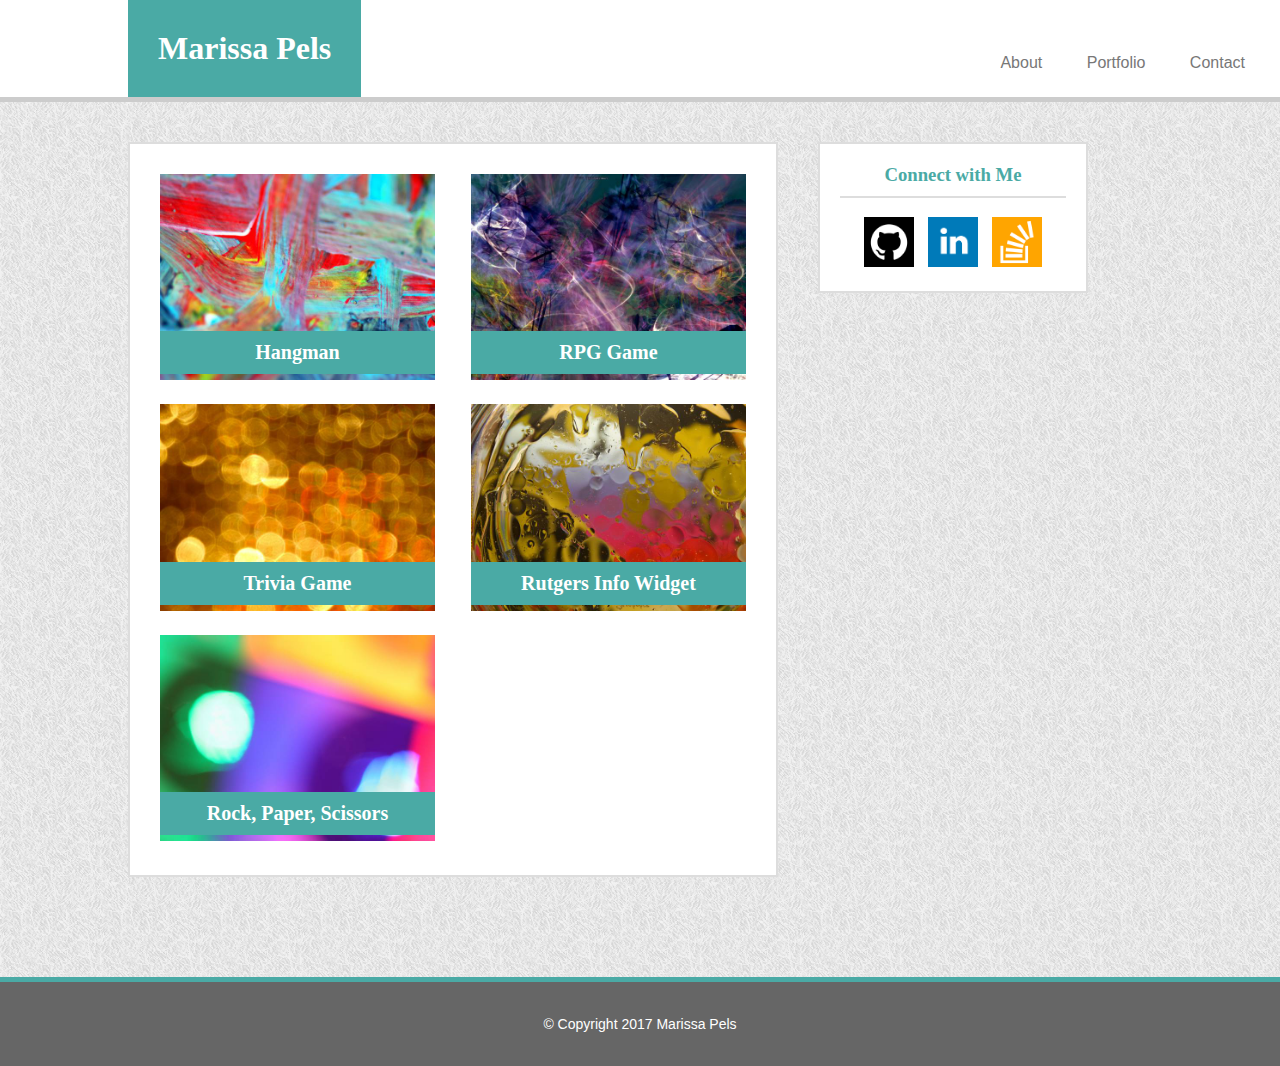
<file: portfolio.html>
<!DOCTYPE html>
<html lang="en-us">

<head>
	<title>Marissa's Portfolio</title>
	<meta charset="UTF-8">
	<link rel="stylesheet" type="text/css" href="assets/css/style.css">
</head>

<body>
	<header>
		<h1> Marissa Pels</h1>
		<nav>
			<a href="index.html">About</a>
			<a href ="portfolio.html">Portfolio</a>
			<a href="contact.html">Contact</a>
		</nav>
	</header>

	<div class="mainContent">
		<section class="portfolioLinks">
				<a href="#" target="_blank" class="wrapper1"><img src="assets/images/hangman.jpg" alt="hangman"><h2>Hangman</h2></a>
				<a href="#" target="_blank" class="wrapper2"><img src="assets/images/rpg.jpg" alt="RPG Game"><h2>RPG Game</h2></a>
				<a href="#" target="_blank" class="wrapper3"><img src="assets/images/trivia.jpg" alt="Trivia Game"><h2>Trivia Game</h2></a>
				<a href="#" target="_blank" class="wrapper4"><img src="assets/images/rutgers.jpg" alt="rutger's info widget"><h2>Rutgers Info Widget</h2></a>
				<a href="#" target="_blank" class="wrapper5"><img src="assets/images/rockpaperscissors.jpg" alt="Rock Paper Scissors"><h2>Rock, Paper, Scissors</h2></a>


		</section>

		<section class="connect">
			<h3> Connect with Me </h3>
			<a href="https://github.com/marissapels" target="_blank"><img src="assets/images/github.png" alt="github" class="social"></a>
			<a href="https://www.linkedin.com/in/marissa-pels-b7664757/" target="_blank"><img src="assets/images/linkedin.png" alt="linkedin" class="social"></a>
			<a href="http://stackoverflow.com/users/7590603/marissa-pels" target="_blank"><img src="assets/images/stackoverflow.png" alt="stack" class="social"></a>
		</section>
	</div>

	<footer>
		<p> &copy; Copyright 2017 Marissa Pels </p>
	</footer>

</body>

</html>
</file>
<file: assets/css/style.css>
/*Style sheet for index.html, porfolio.html, and contact.html*/
* {
	box-sizing:border-box;


}
body {
    color: #777777;
    font-family: "Arial", "Helvetica Neue", Helvetica, sans-serif;
    margin: 0 auto;
    background-image: url(../images/grey_sandbag.png);

}

header {
    background: #ffffff;
    border-bottom: 5px solid #cccccc;
    overflow: auto;
    margin-bottom: 40px;
    position: relative;
    top: 0px;
    width:100%;

}

h1 {
    background: #4aaaa5;
    color: #ffffff;
    font-family: "Georgia", Times, "Times New Roman", serif;
    padding: 30px;
    margin: 0 10%;
    float: left;


}

h2, h3 {
	color: #4aaaa5;
    border-bottom: 2px solid #dddddd;
    font-family: "Georgia", Times, "Times New Roman", serif;
    margin-top: 0px;
    padding-bottom: 10px;
}

nav {
    position: absolute;
    padding: 15px;
    right: 0px;
    bottom: 10px;
}

nav a {

    padding: 20px;
    color: #777777;
}

nav a:hover{
	background-color:#dddddd;
}

a {
	text-decoration: none;
}

.mainContent {
    overflow: auto;
    width: 960px;
    margin: 0 10%;

}

.mainContent:after{ 
	content:"";
	display:block;
}

footer, .mainContent:after{ 
	padding: 20px; 
} 

footer {
    background: #666666;
    color: #ffffff;
    border-top: 5px solid #4aaaa5;
    text-align: center;
    margin-top: 100px;
	position: relative;
	width:100%;
    bottom: 0px;
    left:0px;
    font-size:14px;
}

.connect {
	width: 270px;
    padding: 20px;
    background: #ffffff;
    border: 2px solid #dddddd;
    text-align: center;
    float: right;
}

.social {
	width: 50px;
    margin: 0px 5px 0px 5px;
}

.social:hover {
	border: 3px solid #cccccc;
}

/*Styles for Index page*/
.info {
    width: 650px;
    padding: 20px;
    background: #ffffff;
    border: 2px solid #dddddd;
    overflow: auto;
    float: left;
    line-height: 1.5;
}

#marissa {
    width: 200px;
    float: left;
    margin: 0px 10px;
}

/* Styles for Portfolio Page*/

.portfolioLinks {
	width: 650px;
    padding: 20px;
    background: #ffffff;
    border: 2px solid #dddddd;
    overflow: auto;
    float: left;
}

.portfolioLinks img {
	width: 275px;
    margin: 10px
}

.wrapper1 , .wrapper2, .wrapper3, .wrapper4, .wrapper5 {
	position:relative;

}

.wrapper1, .wrapper3, .wrapper5 {
	float:left;
}

.wrapper2, .wrapper4{
	float:right;
}

.portfolioLinks h2 {
    background: #4aaaa5;
    color: #ffffff;
    font-family: "Georgia", Times, "Times New Roman", serif;
    border: none;
    text-align: center;
    padding: 10px 5px;
    z-index: 5;
    font-size: 20px;
    width: 275px;
    margin: 10px;
    position: absolute;
    bottom: 10px;
}

.wrapper1:hover h2, .wrapper2:hover h2, .wrapper3:hover h2, .wrapper4:hover h2, .wrapper5:hover h2{
	font-size:24px;
}




/*Styles for Contact Page*/

.contact {
	width: 650px;
    padding: 20px;
    background: #ffffff;
    border: 2px solid #dddddd;
    overflow: auto;
    float: left;
}

#inputName, #inputEmail, #inputMessage {
	width:100%;
	font-style:italic;
	color:#777777;
}


#inputMessage {
	height: 250px;
}

.submit {
	background: #4aaaa5;
    color: #ffffff;
    padding:10px;
}
</file>
